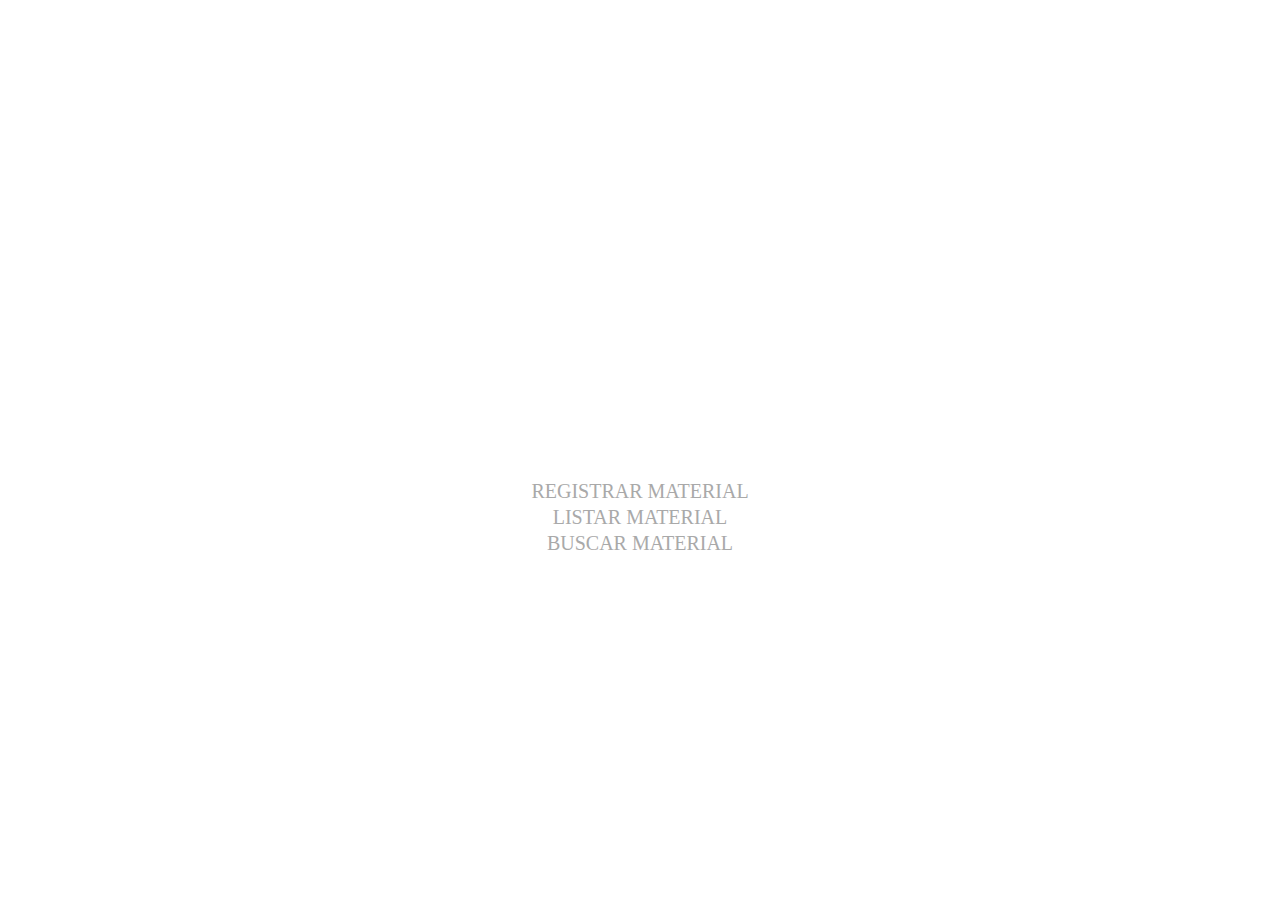
<file: htdocs/paginaprincipal.html>
<!DOCTYPE html>
<html lang="en">
<head>
    <meta charset="UTF-8">
    <meta name="viewport" content="width=device-width, initial-scale=1.0">
    <title>Página WEB Ubuntu</title>
    <link rel="stylesheet" href="CSS/style.css">
</head>
<body>
<div class="pagprin-box">
    <h2>BIENVENIDOS A LA PAGINA PRINCIPAL</h2>
    <ul>
	<a href="registrar.html">REGISTRAR MATERIAL</a> <br>
	<a href="listarmaterial.php">LISTAR MATERIAL</a> <br>
	<a href="buscarmaterial.php">BUSCAR MATERIAL</a>
    </ul>
 </div>
</body>
</html>
</file>
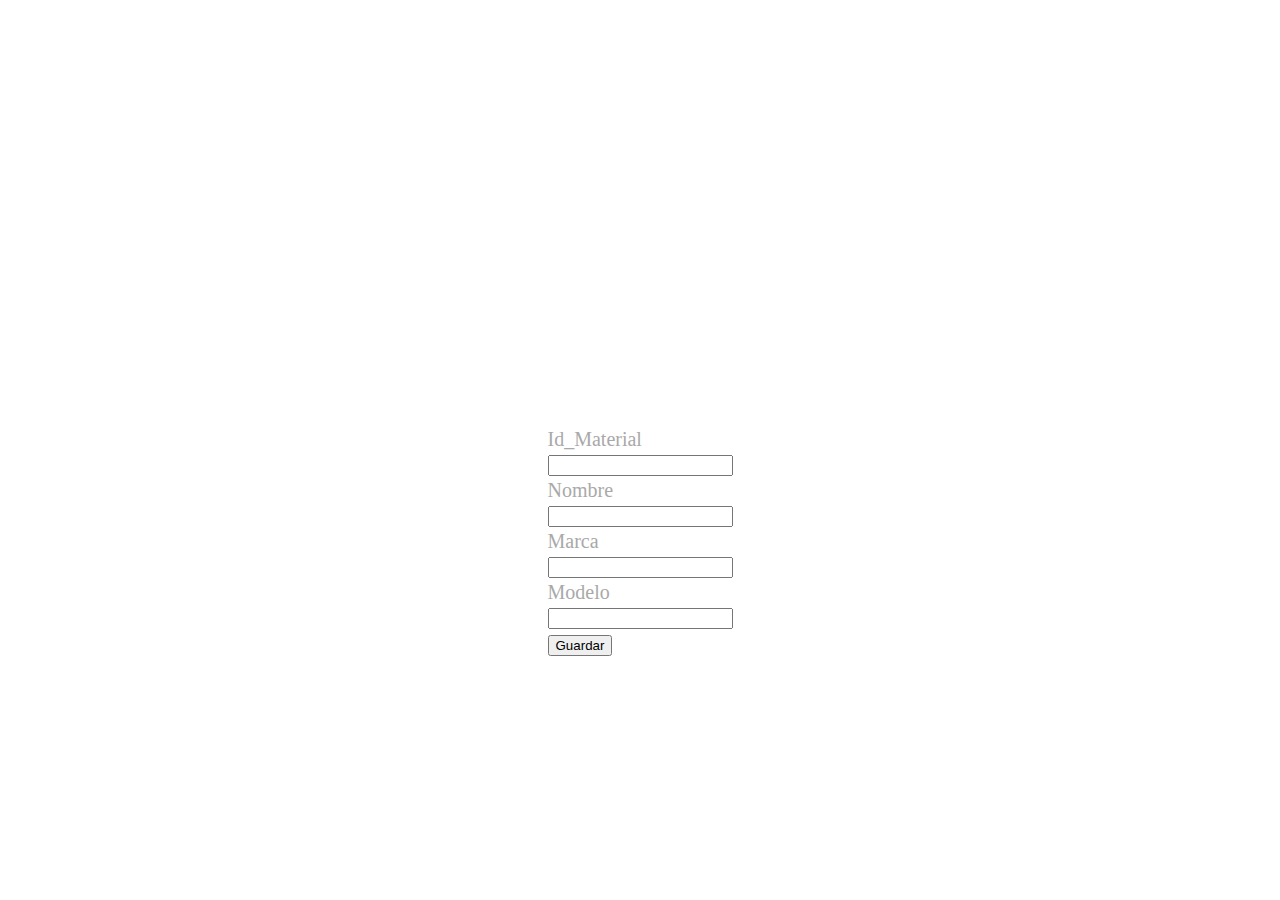
<file: htdocs/registrar.html>
<!DOCTYPE html>
<html lang="en">
<head>
    <meta charset="UTF-8">
    <meta name="viewport" content="width=device-width, initial-scale=1.0">
    <title>Document</title>
    <link rel="stylesheet" href="CSS/style.css">
</head>
</head>
<body>
    <div class="regi-box">
    <h1>Página WEB Ubuntu</h1>
    <center>
<table>
    <form action="guardarmaterial.php" method="POST">
        <h2>Ingrese la informacion</h2>
        <tr><td>Id_Material</td></tr>
        <tr><td><input type="text" required name="id"></td></tr>
        <tr><td>Nombre</td></tr>
        <tr><td><input type="text" required name="nombre"></td></tr>
        <tr><td>Marca</td></tr>
        <tr><td><input type="text" required name="marca"></td></tr>
        <tr><td>Modelo</td></tr>
        <tr><td><input type="text" required name="modelo"></td></tr>
        <tr><td><input type="submit" value="Guardar"></td></tr> <br>
        <tr><td><a style="text-decoration:none" href="paginaprincipal.html">INICIO</a></td></tr>
        
      
</table>
    </form>
</center>

</div>
</body>
</html>
</file>
<file: htdocs/CSS/style.css>
body{
    margin:0;
    padding: 0;
    #background: url(../IMG/Fondo\ Blue.jpg) no-repeat center top;
    #background: Red;
    #background: linear-gradient(70deg, pink, green, red, yellow);
    background-image: url("https://www.xtrafondos.com/wallpapers/diseno-de-paisaje-del-espacio-5771.jpg");
    background-size: cover;
    font-family: sans-serif;
    height: 100vh;
}

.login-box {
    width: 320px;
    height: 420px;
    background: #000;
    color: #fff;
    top: 50%;
    left: 50%;
    position: absolute;
    transform: translate(-50%, -50%);
    box-sizing: border-box;
    padding: 70px 30px;
}

.login-box .avatar {
    width: 100px;
    height: 100px;
    border-radius: 50%;
    position: absolute;
    top: -50px;
    left: calc(50% - 50px);
}
  
.login-box h1 {
    margin: 0;
    padding: 0 0 20px;
    text-align: center;
    font-size: 22px;
}

.login-box label {
    margin: 0;
    padding: 0;
    font-weight: bold;
    display: block;
}

.login-box input {
    width: 100%;
    margin-bottom: 20px;
}

.login-box input[type="text"],
.login-box input[type= "password"]{
    border: none;
    border-bottom: 1px solid #fff;
    background: transparent;
    outline: none;
    height: 40px;
    color: #fff;
    font-size: 16px;
}

.login-box input[type="submit"]{
    border: none;
    outline: none;
    height: 40px;
    background: #b80f22;
    color: white;
    font-size: 18px;
    border-radius: 20px;
}

.login-box a {
    text-decoration: none;
    font-size: 12px;
    line-height: 20px;
    color: darkgray;
}

.login-box a:hover {
    color: #fff;
}

.pagprin-box {
    width: 520px;
    height: 220px;
    #background: #000;
    background-image: url("https://www.lffl.org/wp-content/uploads/2020/08/ubuntu-20.04.1-focal-fossa.png");
    background-size: 100% 100%;
    color: #fff;
    top: 50%;
    left: 50%;
    position: absolute;
    transform: translate(-50%, -50%);
    box-sizing: border-box;
    padding: 70px 30px;
}
  
.pagprin-box ul {
    margin: 0;
    padding: 0 0 20px;
    text-align: center;
    font-size: 22px;
}
.pagprin-box a {
    font-family: serif;
    text-decoration: none;
    font-size: 20px;
    line-height: 20px;
    color: darkgray;
}

.pagprin-box a:hover {
    color: #fff;
}

.regi-box {
    width: 420px;
    height: 480px;
    #background: #000;
    background-image: url("https://w0.peakpx.com/wallpaper/733/1009/HD-wallpaper-ubuntu-wave-linux-purple-symbol-ubuntu-white-wave.jpg");
    background-size: 100% 100%;
    color: #fff;
    top: 50%;
    left: 50%;
    position: absolute;
    transform: translate(-50%, -50%);
    box-sizing: border-box;
    padding: 70px 30px;
}
  
.regi-box ul {
    margin: 0;
    padding: 0 0 20px;
    text-align: center;
    font-size: 22px;
}
.pagprin-box a, tr{
    font-family: serif;
    text-decoration: none;
    font-size: 20px;
    line-height: 20px;
    color: darkgray;
}

.regi-box a, tr:hover {
    color: #fff;
}


.list-box {
    width: 520px;
    height: 480px;
    #background: #000;
    background-image: url("https://p4.wallpaperbetter.com/wallpaper/547/745/272/black-grey-linux-simple-background-wallpaper-preview.jpg");
    background-size: 100% 100%;
    color: #fff;
    top: 50%;
    left: 50%;
    position: absolute;
    transform: translate(-50%, -50%);
    box-sizing: border-box;
    padding: 70px 30px;
}
  
.list-box ul {
    margin: 0;
    padding: 0 0 20px;
    text-align: center;
    font-size: 22px;
}
.list-box a, tr{
    font-family: serif;
    text-decoration: none;
    font-size: 20px;
    line-height: 20px;
    color: darkgray;
}

.list-box a, tr:hover {
    color: #fff;
}

.busq-box {
    width: 320px;
    height: 200px;
    #background: #000;
    background-image: url("https://p4.wallpaperbetter.com/wallpaper/547/745/272/black-grey-linux-simple-background-wallpaper-preview.jpg");
    background-size: 100% 100%;
    color: #fff;
    top: 50%;
    left: 50%;
    position: absolute;
    transform: translate(-50%, -50%);
    box-sizing: border-box;
    padding: 70px 30px;
}
  
.busq-box ul {
    margin: 0;
    padding: 0 0 20px;
    text-align: center;
    font-size: 22px;
}
.busq-box a, tr{
    font-family: serif;
    text-decoration: none;
    font-size: 20px;
    line-height: 20px;
    color: darkgray;
}

.busq-box a, tr:hover {
    color: #fff;
}

.rbusq-box {
    width: 420px;
    height: 300px;
    #background: #000;
    background-image: url("https://p4.wallpaperbetter.com/wallpaper/547/745/272/black-grey-linux-simple-background-wallpaper-preview.jpg");
    background-size: 100% 100%;
    color: #fff;
    top: 50%;
    left: 50%;
    position: absolute;
    transform: translate(-50%, -50%);
    box-sizing: border-box;
    padding: 70px 30px;
}
  
.rbusq-box ul {
    margin: 0;
    padding: 0 0 20px;
    text-align: center;
    font-size: 22px;
}
.rbusq-box a, tr{
    font-family: serif;
    text-decoration: none;
    font-size: 20px;
    line-height: 20px;
    color: darkgray;
}

.rbusq-box a, tr:hover {
    color: #fff;
}

.modif-box {
    width: 420px;
    height: 300px;
    #background: #000;
    background-image: url("https://p4.wallpaperbetter.com/wallpaper/547/745/272/black-grey-linux-simple-background-wallpaper-preview.jpg");
    background-size: 100% 100%;
    color: #fff;
    top: 50%;
    left: 50%;
    position: absolute;
    transform: translate(-50%, -50%);
    box-sizing: border-box;
    padding: 70px 30px;
}
  
.modif-box ul {
    margin: 0;
    padding: 0 0 20px;
    text-align: center;
    font-size: 22px;
}
.modif-box a, tr{
    font-family: serif;
    text-decoration: none;
    font-size: 20px;
    line-height: 20px;
    color: darkgray;
}

.modif-box a, tr:hover {
    color: #fff;
}
</file>
